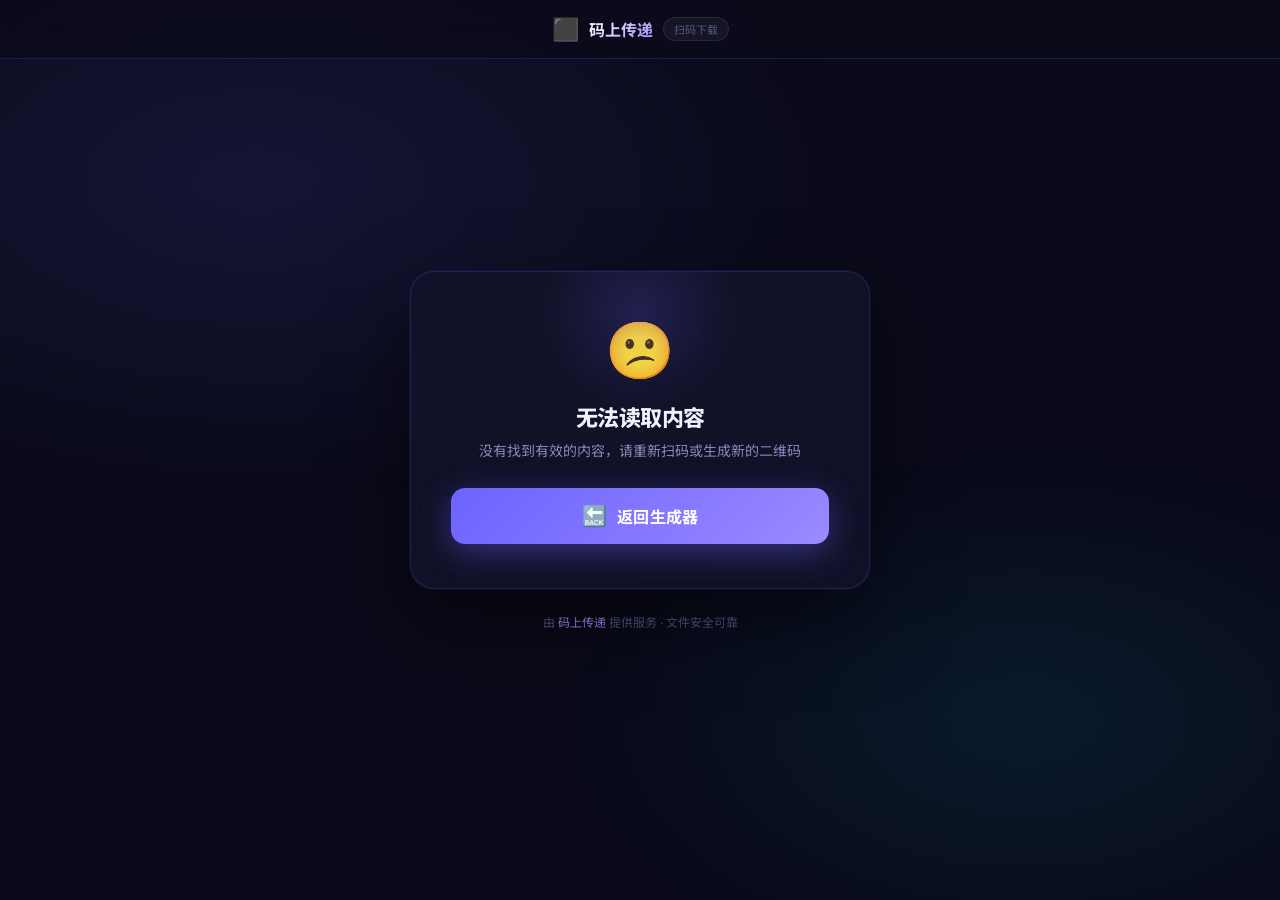
<file: download.html>
<!DOCTYPE html>
<html lang="zh-CN">
<head>
  <meta charset="UTF-8" />
  <meta name="viewport" content="width=device-width, initial-scale=1.0" />
  <title>文件下载 · 码上传递</title>
  <meta name="description" content="扫码下载文件 - 码上传递" />
  <link rel="preconnect" href="https://fonts.googleapis.com" />
  <link rel="preconnect" href="https://fonts.gstatic.com" crossorigin />
  <link href="https://fonts.googleapis.com/css2?family=Inter:wght@300;400;500;600;700;800&family=Noto+Sans+SC:wght@300;400;500;700&display=swap" rel="stylesheet" />
  <style>
    :root {
      --bg: #0a0a1a;
      --card: rgba(18,18,42,0.9);
      --border: rgba(108,99,255,0.2);
      --primary: #6C63FF;
      --primary-glow: rgba(108,99,255,0.4);
      --primary-2: #a78bfa;
      --accent: #00D2FF;
      --text: #f0f0ff;
      --sub: #8888bb;
      --muted: #555580;
      --success: #38ef7d;
    }
    *, *::before, *::after { box-sizing: border-box; margin: 0; padding: 0; }
    html, body { height: 100%; }
    body {
      font-family: 'Inter', 'Noto Sans SC', sans-serif;
      background: var(--bg);
      color: var(--text);
      display: flex;
      flex-direction: column;
      align-items: center;
      justify-content: center;
      min-height: 100vh;
      padding: 24px;
      position: relative;
      overflow: hidden;
    }
    /* Animated background */
    body::before {
      content: '';
      position: fixed;
      inset: 0;
      background:
        radial-gradient(ellipse 80% 60% at 20% 20%, rgba(108,99,255,0.12) 0%, transparent 60%),
        radial-gradient(ellipse 60% 50% at 80% 80%, rgba(0,210,255,0.08) 0%, transparent 60%);
      pointer-events: none;
    }
    /* Header */
    .brand {
      position: fixed;
      top: 0; left: 0; right: 0;
      padding: 16px 24px;
      display: flex;
      align-items: center;
      justify-content: center;
      gap: 10px;
      background: rgba(10,10,26,0.7);
      backdrop-filter: blur(20px);
      border-bottom: 1px solid var(--border);
      z-index: 10;
    }
    .brand-icon { font-size: 22px; }
    .brand-name {
      font-size: 16px;
      font-weight: 700;
      background: linear-gradient(135deg, #fff 0%, var(--primary-2) 100%);
      -webkit-background-clip: text;
      -webkit-text-fill-color: transparent;
      background-clip: text;
    }
    .brand-tag {
      font-size: 11px;
      color: var(--muted);
      background: rgba(255,255,255,0.05);
      border: 1px solid rgba(255,255,255,0.08);
      border-radius: 50px;
      padding: 3px 10px;
    }

    /* Main card */
    .card {
      background: var(--card);
      border: 1px solid var(--border);
      border-radius: 24px;
      padding: 44px 40px;
      max-width: 460px;
      width: 100%;
      text-align: center;
      box-shadow: 0 32px 80px rgba(0,0,0,0.5), 0 0 0 1px rgba(108,99,255,0.1);
      backdrop-filter: blur(30px);
      position: relative;
      overflow: hidden;
      z-index: 1;
    }
    .card::before {
      content: '';
      position: absolute;
      top: -60px; left: 50%;
      transform: translateX(-50%);
      width: 200px; height: 200px;
      border-radius: 50%;
      background: radial-gradient(circle, rgba(108,99,255,0.18) 0%, transparent 70%);
      animation: glowPulse 3s ease-in-out infinite;
    }
    @keyframes glowPulse {
      0%, 100% { transform: translateX(-50%) scale(1); opacity: 0.7; }
      50% { transform: translateX(-50%) scale(1.3); opacity: 1; }
    }

    /* File icon */
    .file-icon-wrap {
      width: 88px; height: 88px;
      border-radius: 22px;
      background: linear-gradient(135deg, rgba(108,99,255,0.2), rgba(167,139,250,0.1));
      border: 1px solid rgba(108,99,255,0.3);
      display: flex; align-items: center; justify-content: center;
      margin: 0 auto 24px;
      font-size: 44px;
      position: relative;
      animation: iconFloat 3s ease-in-out infinite;
    }
    @keyframes iconFloat {
      0%, 100% { transform: translateY(0); }
      50% { transform: translateY(-6px); }
    }
    .file-icon-wrap::after {
      content: '';
      position: absolute;
      inset: -2px;
      border-radius: 24px;
      background: linear-gradient(135deg, var(--primary), var(--accent));
      z-index: -1;
      opacity: 0.4;
      animation: borderGlow 2.5s ease-in-out infinite;
    }
    @keyframes borderGlow {
      0%, 100% { opacity: 0.2; }
      50% { opacity: 0.5; }
    }

    .page-title {
      font-size: 26px;
      font-weight: 800;
      margin-bottom: 8px;
      letter-spacing: -0.5px;
    }
    .page-title span {
      background: linear-gradient(135deg, var(--primary), var(--primary-2));
      -webkit-background-clip: text;
      -webkit-text-fill-color: transparent;
      background-clip: text;
    }
    .page-sub {
      font-size: 14px;
      color: var(--sub);
      margin-bottom: 28px;
    }

    /* File info box */
    .file-info-box {
      background: rgba(255,255,255,0.03);
      border: 1px solid rgba(255,255,255,0.08);
      border-radius: 14px;
      padding: 16px 18px;
      margin-bottom: 24px;
      text-align: left;
    }
    .file-info-row {
      display: flex;
      align-items: flex-start;
      gap: 10px;
      margin-bottom: 8px;
    }
    .file-info-row:last-child { margin-bottom: 0; }
    .info-label {
      font-size: 11px;
      color: var(--muted);
      font-weight: 600;
      text-transform: uppercase;
      letter-spacing: 0.05em;
      width: 48px;
      flex-shrink: 0;
      padding-top: 1px;
    }
    .info-value {
      font-size: 13px;
      color: var(--text);
      word-break: break-all;
      line-height: 1.5;
      flex: 1;
    }

    /* Download Button */
    .download-btn {
      display: flex;
      align-items: center;
      justify-content: center;
      gap: 10px;
      width: 100%;
      padding: 16px;
      border-radius: 14px;
      background: linear-gradient(135deg, #6C63FF, #9b8aff);
      color: #fff;
      font-family: inherit;
      font-size: 16px;
      font-weight: 700;
      text-decoration: none;
      border: none;
      cursor: pointer;
      transition: all 0.25s ease;
      box-shadow: 0 8px 32px rgba(108,99,255,0.4);
      position: relative;
      overflow: hidden;
      letter-spacing: 0.3px;
    }
    .download-btn::before {
      content: '';
      position: absolute;
      inset: 0;
      background: linear-gradient(135deg, transparent, rgba(255,255,255,0.12), transparent);
      transform: translateX(-100%);
      transition: transform 0.5s ease;
    }
    .download-btn:hover {
      transform: translateY(-3px);
      box-shadow: 0 16px 48px rgba(108,99,255,0.5);
    }
    .download-btn:hover::before { transform: translateX(100%); }
    .download-btn:active { transform: translateY(-1px); }
    .btn-icon { font-size: 20px; }

    /* Direct link */
    .direct-link-wrap {
      margin-top: 16px;
    }
    .direct-link-label {
      font-size: 12px;
      color: var(--muted);
      margin-bottom: 8px;
    }
    .direct-link {
      display: flex;
      gap: 8px;
      align-items: center;
      background: rgba(255,255,255,0.03);
      border: 1px solid var(--border);
      border-radius: 10px;
      padding: 10px 14px;
    }
    .direct-link-url {
      flex: 1;
      font-size: 12px;
      color: var(--sub);
      white-space: nowrap;
      overflow: hidden;
      text-overflow: ellipsis;
      font-family: monospace;
    }
    .copy-btn {
      background: rgba(108,99,255,0.15);
      border: 1px solid rgba(108,99,255,0.3);
      border-radius: 6px;
      padding: 4px 10px;
      font-size: 11px;
      font-weight: 600;
      color: var(--primary-2);
      cursor: pointer;
      font-family: inherit;
      transition: all 0.2s ease;
      white-space: nowrap;
      flex-shrink: 0;
    }
    .copy-btn:hover {
      background: rgba(108,99,255,0.25);
      color: #fff;
    }

    /* Notice */
    .notice {
      margin-top: 20px;
      font-size: 12px;
      color: var(--muted);
      display: flex;
      align-items: center;
      justify-content: center;
      gap: 6px;
    }
    .notice-icon { font-size: 14px; }

    /* Error state */
    .error-state { display: none; }
    .error-state.active { display: block; }

    /* Footer */
    .footer {
      margin-top: 24px;
      font-size: 12px;
      color: var(--muted);
      text-align: center;
    }
    .footer a {
      color: var(--primary-2);
      text-decoration: none;
    }
    .footer a:hover { text-decoration: underline; }

    /* Loading state */
    .loading-wrap {
      display: flex;
      flex-direction: column;
      align-items: center;
      gap: 16px;
      padding: 20px 0;
    }
    .spinner {
      width: 44px; height: 44px;
      border: 3px solid rgba(108,99,255,0.2);
      border-top-color: var(--primary);
      border-radius: 50%;
      animation: spin 1s linear infinite;
    }
    @keyframes spin { to { transform: rotate(360deg); } }

    /* Text content display */
    .text-content-wrap {
      background: rgba(255,255,255,0.03);
      border: 1px solid var(--border);
      border-radius: 14px;
      padding: 20px;
      text-align: left;
      max-height: 300px;
      overflow-y: auto;
      margin-bottom: 20px;
      white-space: pre-wrap;
      word-break: break-all;
      font-size: 15px;
      line-height: 1.7;
      color: var(--text);
    }
    .text-content-wrap::-webkit-scrollbar { width: 4px; }
    .text-content-wrap::-webkit-scrollbar-track { background: transparent; }
    .text-content-wrap::-webkit-scrollbar-thumb { background: var(--border); border-radius: 4px; }

    /* Installer state */
    .installer-badge {
      display: inline-flex;
      align-items: center;
      gap: 6px;
      background: rgba(56,239,125,0.12);
      border: 1px solid rgba(56,239,125,0.25);
      border-radius: 50px;
      padding: 6px 14px;
      font-size: 12px;
      font-weight: 600;
      color: #38ef7d;
      margin-bottom: 16px;
    }
    .install-tips {
      background: rgba(255,255,255,0.03);
      border: 1px solid rgba(255,255,255,0.08);
      border-radius: 14px;
      padding: 16px 18px;
      margin-top: 20px;
      text-align: left;
    }
    .install-tips-title {
      font-size: 13px;
      font-weight: 700;
      color: var(--text);
      margin-bottom: 10px;
    }
    .install-tips-list {
      list-style: none;
      font-size: 12px;
      color: var(--sub);
      line-height: 1.8;
    }
    .install-tips-list li::before {
      content: '•';
      color: var(--primary-2);
      margin-right: 8px;
    }
    .download-btn.installer-btn {
      background: linear-gradient(135deg, #11998e, #38ef7d);
      box-shadow: 0 8px 32px rgba(56,239,125,0.35);
    }
    .download-btn.installer-btn:hover {
      box-shadow: 0 16px 48px rgba(56,239,125,0.45);
    }

    @media (max-width: 500px) {
      .card { padding: 32px 22px; }
      .page-title { font-size: 22px; }
    }
  </style>
</head>
<body>
  <header class="brand">
    <span class="brand-icon">⬛</span>
    <span class="brand-name">码上传递</span>
    <span class="brand-tag">扫码下载</span>
  </header>

  <div class="card" id="mainCard">
    <!-- Loading -->
    <div id="loadingState" class="loading-wrap">
      <div class="spinner"></div>
      <p style="color:var(--sub);font-size:14px;">正在读取文件信息...</p>
    </div>

    <!-- Installer download (hidden until loaded) -->
    <div id="installerState" style="display:none;">
      <div class="installer-badge" id="installerBadge">📲 软件安装包</div>
      <div class="file-icon-wrap" id="installerIconWrap">📲</div>
      <h1 class="page-title">扫码 <span>下载安装</span></h1>
      <p class="page-sub" id="installerSub">点击下方按钮下载安装包到设备</p>
      <div class="file-info-box">
        <div class="file-info-row">
          <span class="info-label">文件名</span>
          <span class="info-value" id="installerName">—</span>
        </div>
        <div class="file-info-row">
          <span class="info-label">平台</span>
          <span class="info-value" id="installerPlatform">—</span>
        </div>
        <div class="file-info-row">
          <span class="info-label">类型</span>
          <span class="info-value" id="installerType">—</span>
        </div>
      </div>
      <a id="installerDownloadBtn" class="download-btn installer-btn" href="#" download>
        <span class="btn-icon">📥</span>
        <span id="installerBtnText">下载安装包</span>
      </a>
      <div class="direct-link-wrap">
        <p class="direct-link-label">或复制链接到浏览器打开</p>
        <div class="direct-link">
          <span class="direct-link-url" id="installerDirectLink">—</span>
          <button class="copy-btn" onclick="copyInstallerLink()">复制</button>
        </div>
      </div>
      <div class="install-tips" id="installTips">
        <p class="install-tips-title">安装说明</p>
        <ul class="install-tips-list" id="installTipsList"></ul>
      </div>
      <p class="notice">
        <span class="notice-icon">🔒</span>
        请确认安装包来源可信后再安装
      </p>
    </div>

    <!-- File content (hidden until loaded) -->
    <div id="fileState" style="display:none;">
      <div class="file-icon-wrap" id="fileIconWrap">📦</div>
      <h1 class="page-title">准备就绪 <span>可以下载了</span></h1>
      <p class="page-sub">你的文件已经准备好了，点击下方按钮开始下载</p>
      <div class="file-info-box">
        <div class="file-info-row">
          <span class="info-label">文件名</span>
          <span class="info-value" id="displayName">—</span>
        </div>
        <div class="file-info-row">
          <span class="info-label">类型</span>
          <span class="info-value" id="displayType">—</span>
        </div>
      </div>
      <a id="downloadBtn" class="download-btn" href="#" target="_blank" rel="noopener">
        <span class="btn-icon">⬇️</span>
        <span>立即下载文件</span>
      </a>
      <div class="direct-link-wrap">
        <p class="direct-link-label">或复制链接到浏览器打开</p>
        <div class="direct-link">
          <span class="direct-link-url" id="directLinkText">—</span>
          <button class="copy-btn" onclick="copyLink()">复制</button>
        </div>
      </div>
      <p class="notice">
        <span class="notice-icon">⏰</span>
        文件链接有效期约 14 天，请及时下载
      </p>
    </div>

    <!-- Text content (hidden until loaded) -->
    <div id="textState" style="display:none;">
      <div class="file-icon-wrap">💬</div>
      <h1 class="page-title">文字 <span>内容</span></h1>
      <p class="page-sub">以下是二维码包含的文字信息</p>
      <div class="text-content-wrap" id="textContentDisplay"></div>
      <button class="download-btn" onclick="copyTextContent()">
        <span class="btn-icon">📋</span>
        <span>复制文字内容</span>
      </button>
    </div>

    <!-- Error state -->
    <div id="errorState" style="display:none; text-align:center;">
      <div style="font-size:56px;margin-bottom:16px;">😕</div>
      <h1 class="page-title" style="font-size:22px;">无法读取内容</h1>
      <p class="page-sub" id="errorMsg">二维码信息不完整，请重新扫码</p>
      <a href="index.html" class="download-btn" style="margin-top:8px;">
        <span class="btn-icon">🔙</span>
        <span>返回生成器</span>
      </a>
    </div>
  </div>

  <footer class="footer">
    <p>由 <a href="index.html">码上传递</a> 提供服务 · 文件安全可靠</p>
  </footer>

  <script>
    // ── Parse hash params ──────────────────────────
    function parseHash() {
      const hash = window.location.hash.slice(1);
      if (!hash) return null;
      try {
        return Object.fromEntries(new URLSearchParams(hash));
      } catch { return null; }
    }

    function getFileIcon(name, type) {
      if (type && type.startsWith('image/')) return '🖼️';
      if (type && type.startsWith('video/')) return '🎬';
      if (type && type.startsWith('audio/')) return '🎵';
      const n = (name || '').toLowerCase();
      if (n.endsWith('.pdf')) return '📄';
      if (n.endsWith('.doc') || n.endsWith('.docx')) return '📝';
      if (n.endsWith('.xls') || n.endsWith('.xlsx') || n.endsWith('.csv')) return '📊';
      if (n.endsWith('.ppt') || n.endsWith('.pptx')) return '📑';
      if (n.endsWith('.zip') || n.endsWith('.rar') || n.endsWith('.7z')) return '🗜️';
      return '📦';
    }

    function getTypeName(name, type) {
      if (type && type.startsWith('image/')) return '图片文件';
      if (type && type.startsWith('video/')) return '视频文件';
      if (type && type.startsWith('audio/')) return '音频文件';
      const n = (name || '').toLowerCase();
      if (n.endsWith('.pdf')) return 'PDF文档';
      if (n.endsWith('.doc') || n.endsWith('.docx')) return 'Word文档';
      if (n.endsWith('.xls') || n.endsWith('.xlsx')) return 'Excel表格';
      if (n.endsWith('.csv')) return 'CSV数据';
      if (n.endsWith('.ppt') || n.endsWith('.pptx')) return 'PowerPoint演示文稿';
      if (n.endsWith('.zip') || n.endsWith('.rar')) return '压缩文件';
      return '文件';
    }

    function isFileUrl(url) {
      return url.startsWith('http://') || url.startsWith('https://');
    }

    function getInstallerInfo(name) {
      const n = (name || '').toLowerCase();
      if (n.endsWith('.apk')) return { icon: '🤖', platform: 'Android', type: 'APK 安装包', tips: ['下载完成后点击 APK 文件开始安装', '如提示「未知来源」，请在设置中允许安装', '建议使用系统自带文件管理器打开'] };
      if (n.endsWith('.aab')) return { icon: '🤖', platform: 'Android', type: 'AAB 应用包', tips: ['AAB 需通过应用商店或专用工具安装', '普通用户请使用 APK 格式分发'] };
      if (n.endsWith('.ipa')) return { icon: '🍎', platform: 'iOS', type: 'IPA 安装包', tips: ['iOS 需通过 TestFlight 或企业证书安装', '无法直接在 Safari 中安装，请使用专用工具'] };
      if (n.endsWith('.exe')) return { icon: '🪟', platform: 'Windows', type: 'EXE 程序', tips: ['下载后双击运行安装程序', '如 Windows 提示安全警告，点击「更多信息」→「仍要运行」'] };
      if (n.endsWith('.msi')) return { icon: '🪟', platform: 'Windows', type: 'MSI 安装包', tips: ['下载后双击 MSI 文件开始安装', '需管理员权限时请点击「是」'] };
      if (n.endsWith('.dmg')) return { icon: '💻', platform: 'macOS', type: 'DMG 磁盘映像', tips: ['下载后打开 DMG，将应用拖入「应用程序」文件夹', '首次打开可能需在「系统设置 → 隐私与安全性」中允许'] };
      if (n.endsWith('.pkg')) return { icon: '💻', platform: 'macOS', type: 'PKG 安装包', tips: ['下载后双击 PKG 按向导完成安装', '安装过程中可能需要输入 Mac 密码'] };
      if (n.endsWith('.deb')) return { icon: '🐧', platform: 'Linux', type: 'DEB 安装包', tips: ['可使用 dpkg -i 或软件中心安装', '安装前请确认系统架构匹配'] };
      if (n.endsWith('.rpm')) return { icon: '🐧', platform: 'Linux', type: 'RPM 安装包', tips: ['可使用 rpm 或 yum/dnf 安装', '安装前请确认系统架构匹配'] };
      if (n.endsWith('.appx') || n.endsWith('.msix')) return { icon: '🪟', platform: 'Windows', type: 'Windows 应用包', tips: ['下载后双击安装', '部分版本需开启开发者模式'] };
      return { icon: '📲', platform: '通用', type: '软件安装包', tips: ['下载完成后按系统提示完成安装', '请确认文件来源可信'] };
    }

    function showInstallerState(params) {
      const { url, name } = params;
      const fileName = decodeURIComponent(name || '安装包');
      const fileUrl = decodeURIComponent(url);
      const info = getInstallerInfo(fileName);

      document.getElementById('installerBadge').textContent = info.platform + ' · ' + info.type;
      document.getElementById('installerIconWrap').textContent = info.icon;
      document.getElementById('installerName').textContent = fileName;
      document.getElementById('installerPlatform').textContent = info.platform;
      document.getElementById('installerType').textContent = info.type;
      document.getElementById('installerDirectLink').textContent = fileUrl;

      const downloadBtn = document.getElementById('installerDownloadBtn');
      downloadBtn.href = fileUrl;
      downloadBtn.setAttribute('download', fileName);

      const tipsList = document.getElementById('installTipsList');
      tipsList.innerHTML = info.tips.map(t => `<li>${t}</li>`).join('');

      document.getElementById('installerState').style.display = 'block';

      if (/Mobi|Android|iPhone|iPad/i.test(navigator.userAgent)) {
        document.getElementById('installerSub').textContent = '正在准备下载，如未自动开始请点击下方按钮';
        setTimeout(() => { downloadBtn.click(); }, 800);
      }
    }

    function copyInstallerLink() {
      const text = document.getElementById('installerDirectLink').textContent;
      navigator.clipboard.writeText(text).then(() => {
        const btn = document.querySelector('#installerState .copy-btn');
        const orig = btn.textContent;
        btn.textContent = '已复制!';
        btn.style.background = 'rgba(56,239,125,0.2)';
        btn.style.color = '#38ef7d';
        setTimeout(() => { btn.textContent = orig; btn.style = ''; }, 2000);
      }).catch(() => alert('请手动复制：' + text));
    }

    // ── Init ──────────────────────────────────────
    function init() {
      const params = parseHash();

      // Hide loading
      document.getElementById('loadingState').style.display = 'none';

      if (!params) {
        showError('没有找到有效的内容，请重新扫码或生成新的二维码');
        return;
      }

      const { url, name, type, kind } = params;

      if (kind === 'installer' && url && isFileUrl(url)) {
        showInstallerState(params);
        return;
      }

      if (url && isFileUrl(url)) {
        // File download
        document.getElementById('fileIconWrap').textContent = getFileIcon(name, type);
        document.getElementById('displayName').textContent = decodeURIComponent(name || '未知文件');
        document.getElementById('displayType').textContent = getTypeName(name, type);
        const downloadBtn = document.getElementById('downloadBtn');
        downloadBtn.href = decodeURIComponent(url);
        document.getElementById('directLinkText').textContent = decodeURIComponent(url);
        document.getElementById('fileState').style.display = 'block';

        // Auto-trigger download on mobile after short delay
        if (/Mobi|Android|iPhone|iPad/i.test(navigator.userAgent)) {
          setTimeout(() => { downloadBtn.click(); }, 800);
        }
      } else if (url) {
        // Plain text content
        document.getElementById('textContentDisplay').textContent = decodeURIComponent(url);
        document.getElementById('textState').style.display = 'block';
      } else {
        showError('二维码数据格式不正确');
      }
    }

    function showError(msg) {
      document.getElementById('loadingState').style.display = 'none';
      document.getElementById('errorMsg').textContent = msg;
      document.getElementById('errorState').style.display = 'block';
    }

    function copyLink() {
      const text = document.getElementById('directLinkText').textContent;
      navigator.clipboard.writeText(text).then(() => {
        const btn = document.querySelector('.copy-btn');
        const orig = btn.textContent;
        btn.textContent = '已复制!';
        btn.style.background = 'rgba(56,239,125,0.2)';
        btn.style.color = '#38ef7d';
        setTimeout(() => { btn.textContent = orig; btn.style = ''; }, 2000);
      }).catch(() => alert('请手动复制：' + text));
    }

    function copyTextContent() {
      const text = document.getElementById('textContentDisplay').textContent;
      navigator.clipboard.writeText(text).then(() => {
        const btn = document.querySelector('.download-btn');
        const orig = btn.innerHTML;
        btn.innerHTML = '<span class="btn-icon">✅</span><span>已复制！</span>';
        setTimeout(() => { btn.innerHTML = orig; }, 2000);
      }).catch(() => alert(text));
    }

    init();
  </script>
</body>
</html>
</file>
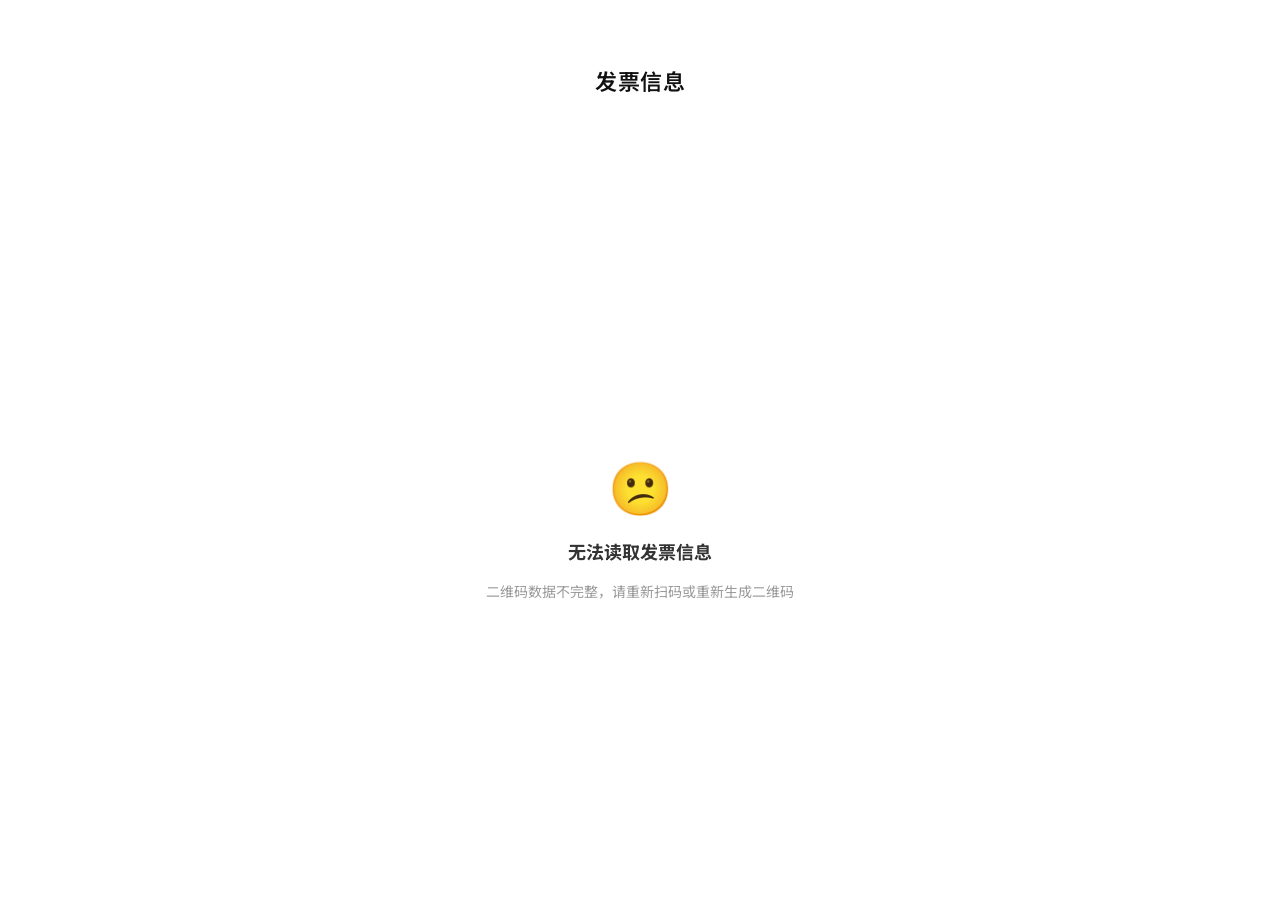
<file: invoice.html>
<!DOCTYPE html>
<html lang="zh-CN">
<head>
  <meta charset="UTF-8" />
  <meta name="viewport" content="width=device-width, initial-scale=1.0" />
  <title>发票信息</title>
  <meta name="description" content="发票二维码信息查看" />
  <link rel="preconnect" href="https://fonts.googleapis.com" />
  <link rel="preconnect" href="https://fonts.gstatic.com" crossorigin />
  <link href="https://fonts.googleapis.com/css2?family=Noto+Sans+SC:wght@300;400;500;700&display=swap" rel="stylesheet" />
  <style>
    * { box-sizing: border-box; margin: 0; padding: 0; }

    html, body {
      height: 100%;
      font-family: -apple-system, BlinkMacSystemFont, 'PingFang SC', 'Helvetica Neue', 'Noto Sans SC', 'Microsoft YaHei', sans-serif;
      background: #fff;
      color: #000;
      -webkit-font-smoothing: antialiased;
    }

    /* ── 顶部状态栏占位（仿微信内置浏览器） */
    .page-wrap {
      min-height: 100vh;
      background: #fff;
      max-width: 480px;
      margin: 0 auto;
      display: flex;
      flex-direction: column;
    }

    /* ── 标题区 */
    .page-header {
      padding: 64px 32px 30px;
      text-align: center;
    }
    .page-title {
      font-size: 22px;
      font-weight: 600;
      color: #111;
      letter-spacing: 0.5px;
      margin-bottom: 24px;
    }
    .page-disclaimer {
      font-size: 15px;
      color: #222;
      line-height: 1.6;
      text-align: center;
    }

    /* ── 信息主体 */
    .info-body {
      flex: 1;
      padding: 32px 32px 24px;
    }
    .info-row {
      display: flex;
      align-items: flex-start;
      gap: 24px;
      padding: 12px 0;
    }
    .info-label {
      font-size: 14px;
      color: #777;
      width: 72px;
      flex-shrink: 0;
      line-height: 1.6;
    }
    .info-value {
      font-size: 14px;
      color: #222;
      line-height: 1.6;
      flex: 1;
      word-break: break-all;
    }

    /* ── 底部免责声明 */
    .page-footer {
      padding: 40px 32px 40px;
      text-align: center;
    }
    .footer-disclaimer {
      font-size: 14px;
      color: #999;
      line-height: 1.8;
      letter-spacing: 0.5px;
    }

    /* ── 错误状态 */
    .error-wrap {
      flex: 1;
      display: flex;
      flex-direction: column;
      align-items: center;
      justify-content: center;
      gap: 16px;
      padding: 48px 32px;
      text-align: center;
    }
    .error-icon { font-size: 52px; }
    .error-title { font-size: 18px; font-weight: 700; color: #333; }
    .error-sub { font-size: 14px; color: #999; line-height: 1.6; }

    /* ── 加载中 */
    .loading-wrap {
      flex: 1;
      display: flex;
      align-items: center;
      justify-content: center;
      gap: 12px;
      color: #aaa;
      font-size: 14px;
    }
    .spinner {
      width: 20px; height: 20px;
      border: 2px solid #eee;
      border-top-color: #999;
      border-radius: 50%;
      animation: spin 0.8s linear infinite;
    }
    @keyframes spin { to { transform: rotate(360deg); } }
  </style>
</head>
<body>
  <div class="page-wrap" id="pageWrap">
    <!-- 加载中 -->
    <div class="loading-wrap" id="loadingState">
      <div class="spinner"></div>
      <span>读取中...</span>
    </div>
  </div>

  <script>
    function parseHash() {
      const hash = window.location.hash.slice(1);
      if (!hash) return null;
      try {
        const raw = Object.fromEntries(new URLSearchParams(hash));
        // 每个值经过了两层 encode，统一 decode 一次
        const out = {};
        for (const k of Object.keys(raw)) {
          try { out[k] = decodeURIComponent(raw[k]); } catch { out[k] = raw[k]; }
        }
        return out;
      } catch { return null; }
    }

    function esc(str) {
      return String(str)
        .replace(/&/g,'&amp;').replace(/</g,'&lt;')
        .replace(/>/g,'&gt;').replace(/"/g,'&quot;');
    }

    function showError(title, sub) {
      document.getElementById('pageWrap').innerHTML = `
        <div class="page-header">
          <div class="page-title">发票信息</div>
        </div>
        <div class="error-wrap">
          <div class="error-icon">😕</div>
          <div class="error-title">${esc(title)}</div>
          <div class="error-sub">${esc(sub)}</div>
        </div>`;
    }

    function init() {
      const params = parseHash();

      if (!params || !params.num || !params.amount || !params.date) {
        showError('无法读取发票信息', '二维码数据不完整，请重新扫码或重新生成二维码');
        return;
      }

      const { num, amount, date } = params;

      document.getElementById('pageWrap').innerHTML = `
        <div class="page-header">
          <div class="page-title">发票信息</div>
          <div class="page-disclaimer">
            以下信息仅为发票二维码所含信息，并不<br>代表查验发票真伪的结果。
          </div>
        </div>

        <div class="info-body">
          <div class="info-row">
            <span class="info-label">发票号码</span>
            <span class="info-value">${esc(num)}</span>
          </div>
          <div class="info-row">
            <span class="info-label">合计金额</span>
            <span class="info-value">¥${esc(amount)}（含税）</span>
          </div>
          <div class="info-row">
            <span class="info-label">开票日期</span>
            <span class="info-value">${esc(date)}</span>
          </div>
        </div>

        <div class="page-footer">
          <div class="footer-disclaimer">
            如需查验发票真伪，请通过税务机关提供的官方渠<br>道进行查验。
          </div>
        </div>`;
    }

    init();
  </script>
</body>
</html>
</file>
